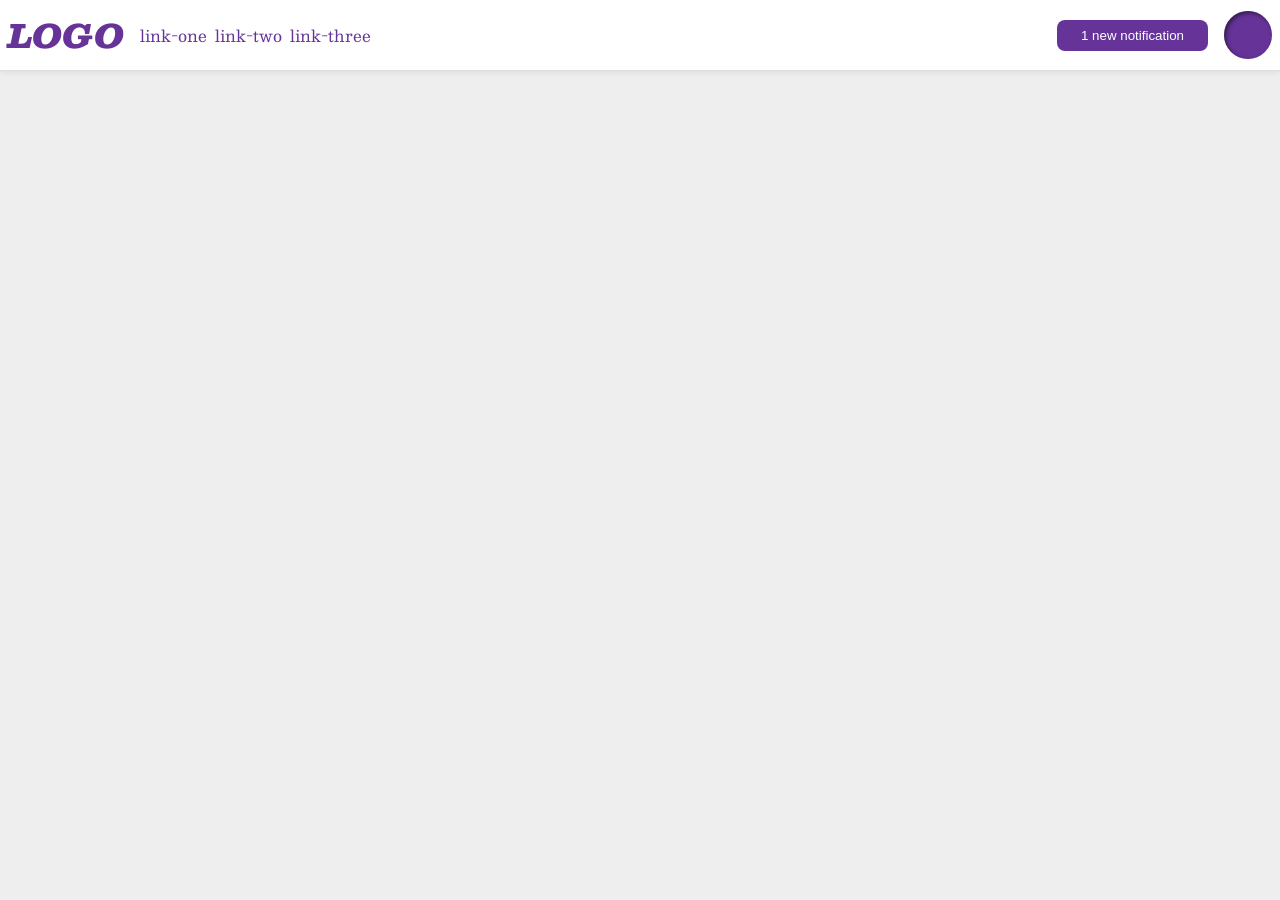
<file: foundations/flex/03-flex-header-2/index.html>
<!DOCTYPE html>
<html lang="en">
  <head>
    <meta charset="UTF-8">
    <meta http-equiv="X-UA-Compatible" content="IE=edge">
    <meta name="viewport" content="width=device-width, initial-scale=1.0">
    <title>Flex Header 2</title>
    <link rel="stylesheet" href="style.css">
  </head>
  <body>
    <div class="header">
      <div class="left">
        <div class="logo">
          LOGO
        </div>
        <ul class="links">
          <li><a href="https://google.com">link-one</a></li>
          <li><a href="https://google.com">link-two</a></li>
          <li><a href="https://google.com">link-three</a></li>
        </ul>
      </div>
      <div class="right">
        <button class="notifications">
          1 new notification
        </button>
        <div class="profile-image"></div>
      </div>
    </div>
  </body>
</html>
</file>
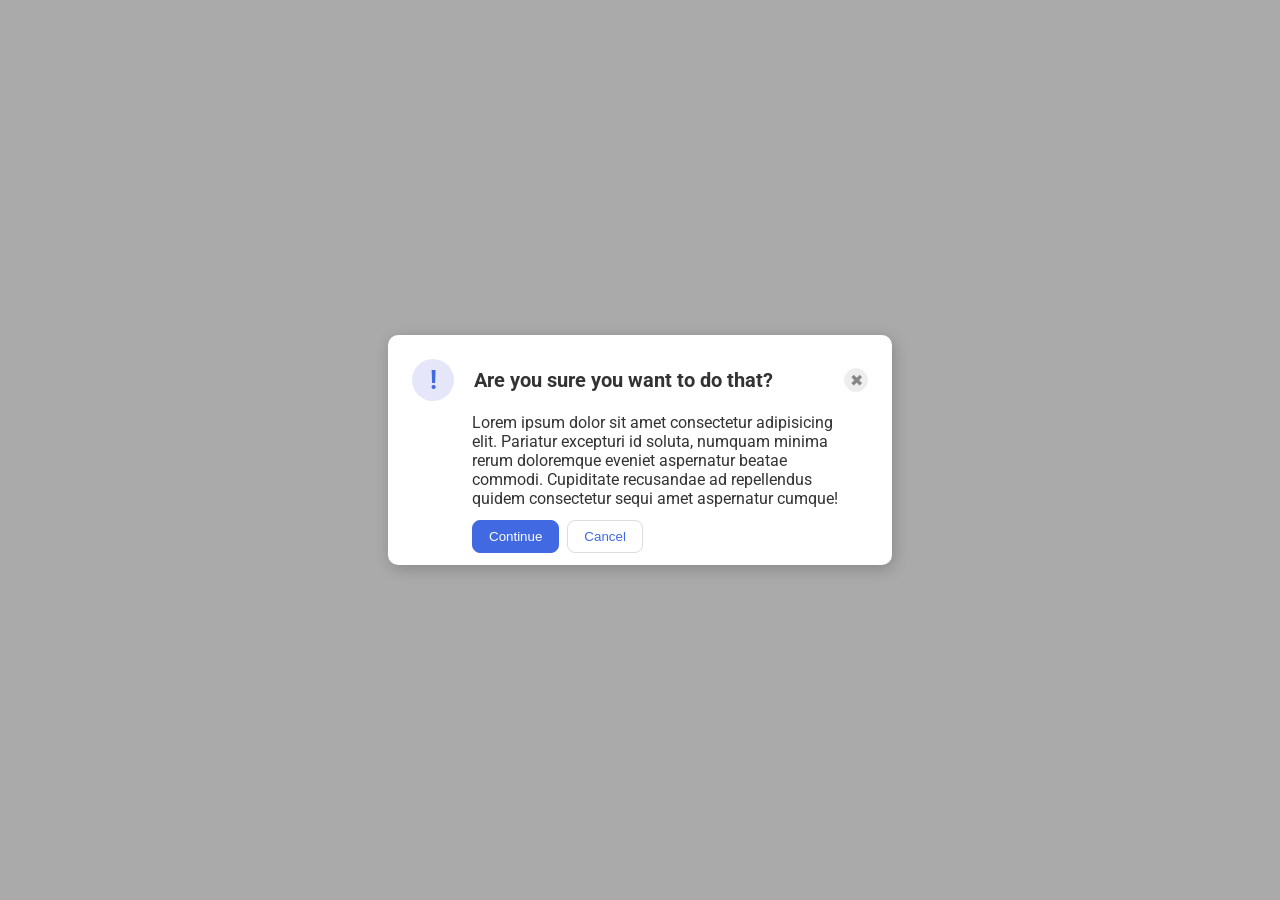
<file: foundations/flex/05-flex-modal/index.html>
<!DOCTYPE html>
<html lang="en">
  <head>
    <meta charset="UTF-8">
    <meta http-equiv="X-UA-Compatible" content="IE=edge">
    <meta name="viewport" content="width=device-width, initial-scale=1.0">
    <link rel="stylesheet" href="style.css">
    <title>Modal</title>
  </head>
  <body>
    <div class="modal">
      <div class="headings">
        <div class="left">
          <div class="icon">!</div>
          <div class="header">Are you sure you want to do that?</div>
        </div>

        <div class="right">
          <button class="close-button">✖</button>
        </div>
      </div>
      
      <div class="container">
        <div class="text">Lorem ipsum dolor sit amet consectetur adipisicing elit. Pariatur excepturi id soluta, numquam minima rerum doloremque eveniet aspernatur beatae commodi. Cupiditate recusandae ad repellendus quidem consectetur sequi amet aspernatur cumque!</div>
        <div class="btn">
          <button class="continue">Continue</button>
          <button class="cancel">Cancel</button>
        </div> 
      </div>
    </div>
  </body>
</html>
</file>
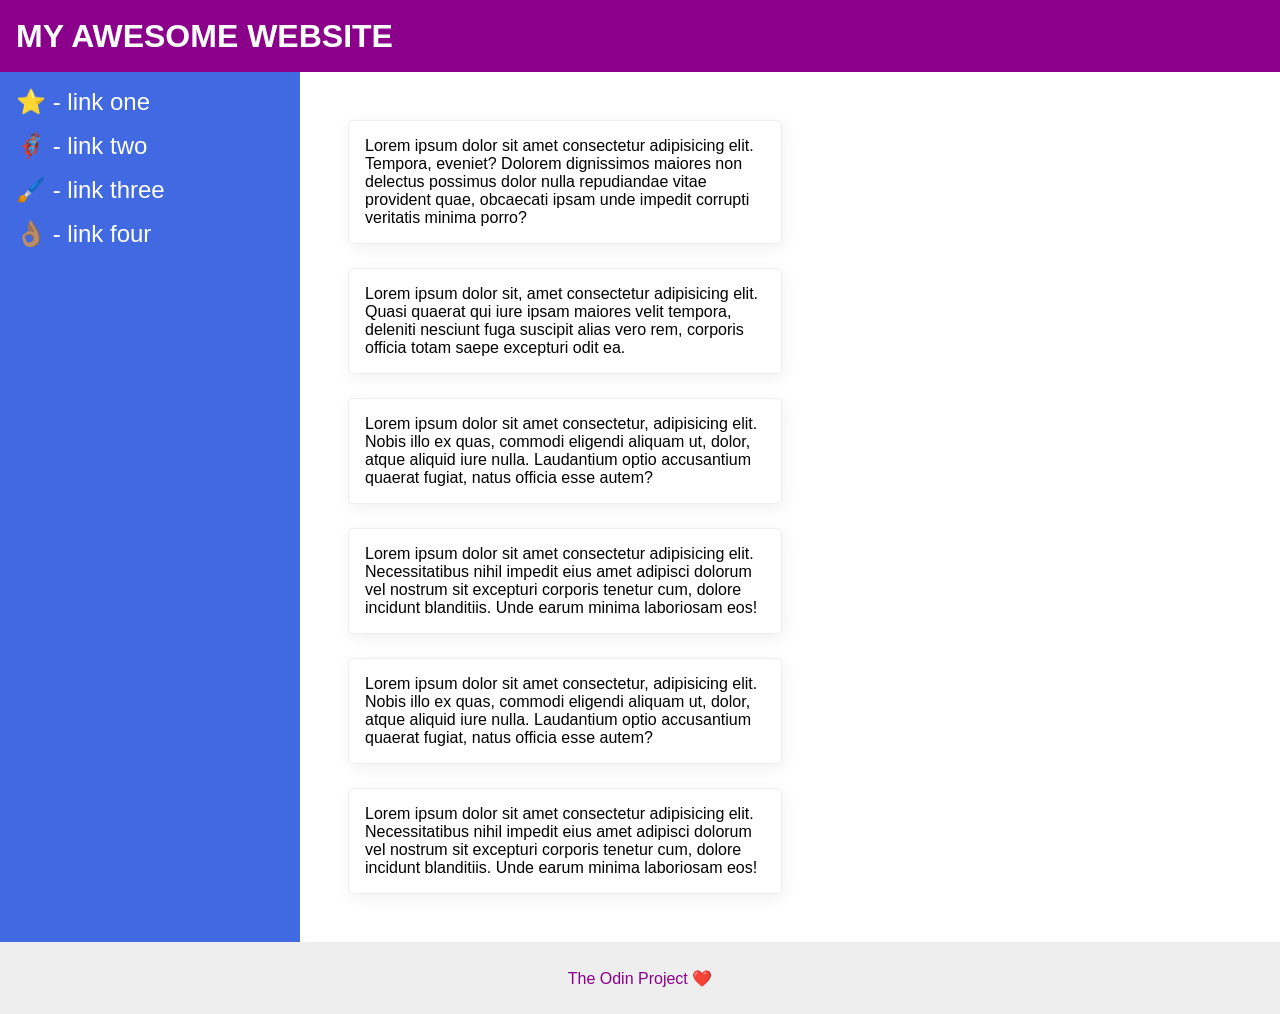
<file: foundations/flex/07-flex-layout-2/index.html>
<!DOCTYPE html>
<html lang="en">
  <head>
    <meta charset="UTF-8">
    <meta http-equiv="X-UA-Compatible" content="IE=edge">
    <meta name="viewport" content="width=device-width, initial-scale=1.0">
    <title>The Holy Grail</title>
    <link rel="stylesheet" href="style.css">
  </head>
  <body>
    <div class="header">
      MY AWESOME WEBSITE
    </div>
    
    <div class="container">
       <div class="sidebar">
        <ul>
          <li><a href="#">⭐ - link one</a></li>
          <li><a href="#">🦸🏽‍♂️ - link two</a></li>
          <li><a href="#">🖌️ - link three</a></li>
          <li><a href="#">👌🏽 - link four</a></li>
        </ul>
      </div>

      <div class="card-container">
        <div class="card">Lorem ipsum dolor sit amet consectetur adipisicing elit. Tempora, eveniet? Dolorem dignissimos maiores non delectus possimus dolor nulla repudiandae vitae provident quae, obcaecati ipsam unde impedit corrupti veritatis minima porro?</div>
        <div class="card">Lorem ipsum dolor sit, amet consectetur adipisicing elit. Quasi quaerat qui iure ipsam maiores velit tempora, deleniti nesciunt fuga suscipit alias vero rem, corporis officia totam saepe excepturi odit ea.</div>
        <div class="card">Lorem ipsum dolor sit amet consectetur, adipisicing elit. Nobis illo ex quas, commodi eligendi aliquam ut, dolor, atque aliquid iure nulla. Laudantium optio accusantium quaerat fugiat, natus officia esse autem?</div>
        <div class="card">Lorem ipsum dolor sit amet consectetur adipisicing elit. Necessitatibus nihil impedit eius amet adipisci dolorum vel nostrum sit excepturi corporis tenetur cum, dolore incidunt blanditiis. Unde earum minima laboriosam eos!</div>
        <div class="card">Lorem ipsum dolor sit amet consectetur, adipisicing elit. Nobis illo ex quas, commodi eligendi aliquam ut, dolor, atque aliquid iure nulla. Laudantium optio accusantium quaerat fugiat, natus officia esse autem?</div>
        <div class="card">Lorem ipsum dolor sit amet consectetur adipisicing elit. Necessitatibus nihil impedit eius amet adipisci dolorum vel nostrum sit excepturi corporis tenetur cum, dolore incidunt blanditiis. Unde earum minima laboriosam eos!</div>
      </div>
    </div>

    <div class="footer">
      The Odin Project ❤️
    </div>
  </body>
</html>
</file>
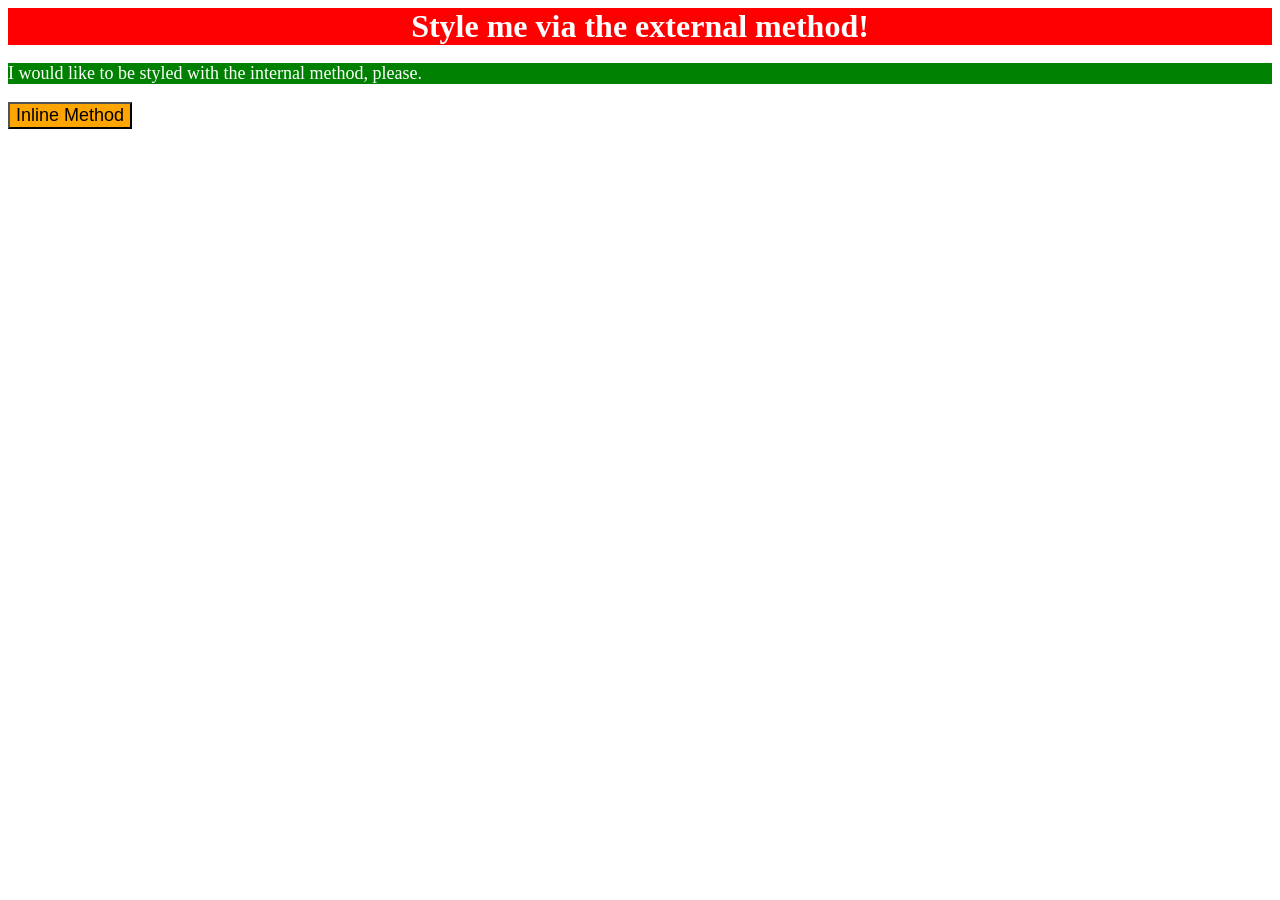
<file: foundations/intro-to-css/01-css-methods/index.html>
<!DOCTYPE html>
<html lang="en">
  <head>
    <meta charset="UTF-8">
    <meta http-equiv="X-UA-Compatible" content="IE=edge">
    <meta name="viewport" content="width=device-width, initial-scale=1.0">
    <title>Methods for Adding CSS</title>
    <link rel="stylesheet" href="style.css">
    <style>
      p {
        background-color: green;
        color: white;
        font-size: 18px;
      }
    </style>
  </head>
  <body>
    <div>Style me via the external method!</div>
    <p>I would like to be styled with the internal method, please.</p>
    <button style="background-color: orange; font-size: 18px;">Inline Method</button>
  </body>
</html>
</file>
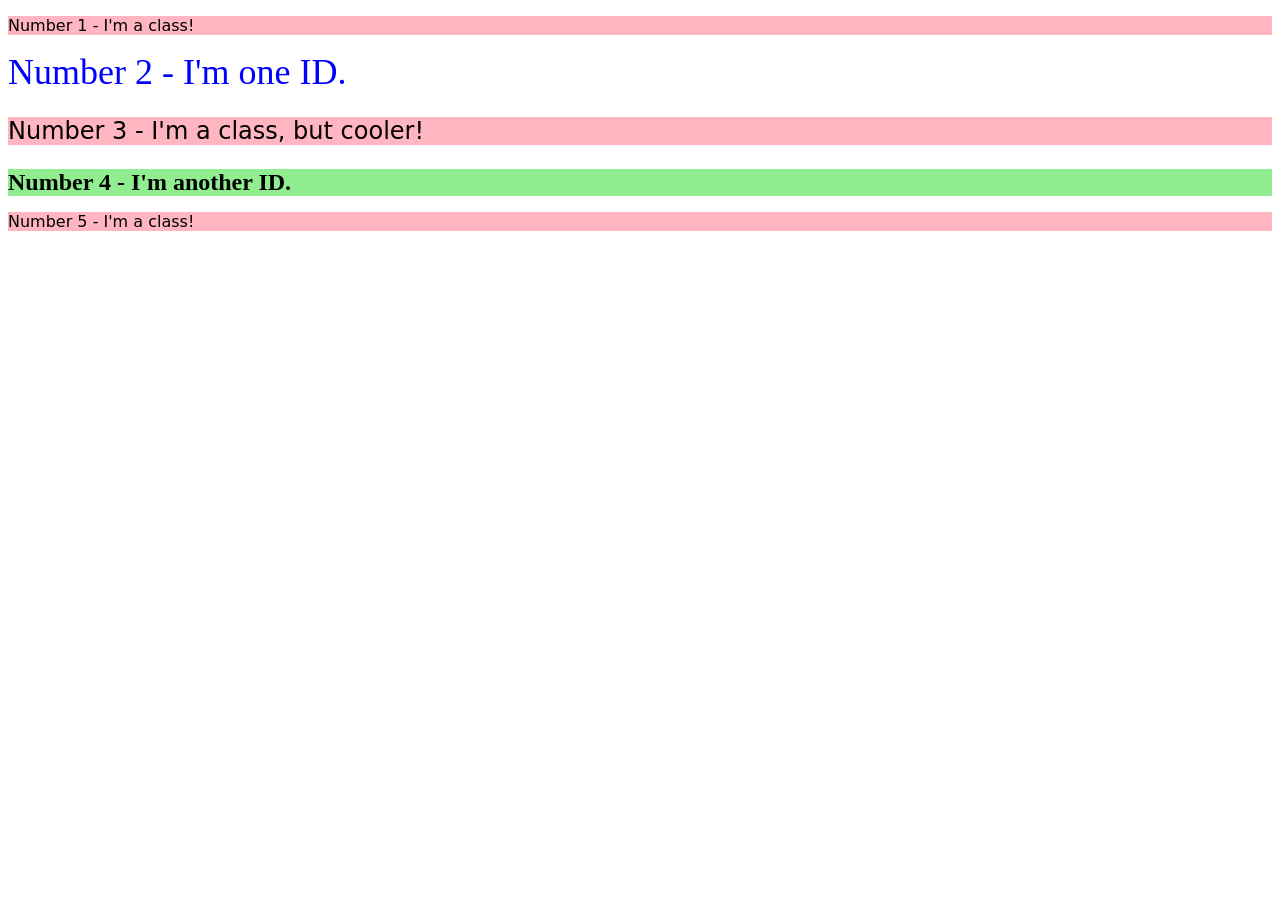
<file: foundations/intro-to-css/02-class-id-selectors/index.html>
<!DOCTYPE html>
<html lang="en">
  <head>
    <meta charset="UTF-8">
    <meta http-equiv="X-UA-Compatible" content="IE=edge">
    <meta name="viewport" content="width=device-width, initial-scale=1.0">
    <title>Class and ID Selectors</title>
    <link rel="stylesheet" href="style.css">
  </head>
  <body>
    <p class="odd">Number 1 - I'm a class!</p>
    <div class="even" id="one">Number 2 - I'm one ID.</div>
    <p class="odd" id="two">Number 3 - I'm a class, but cooler!</p>
    <div class="even" id="three">Number 4 - I'm another ID.</div>
    <p class="odd">Number 5 - I'm a class!</p>
  </body>
</html>
</file>
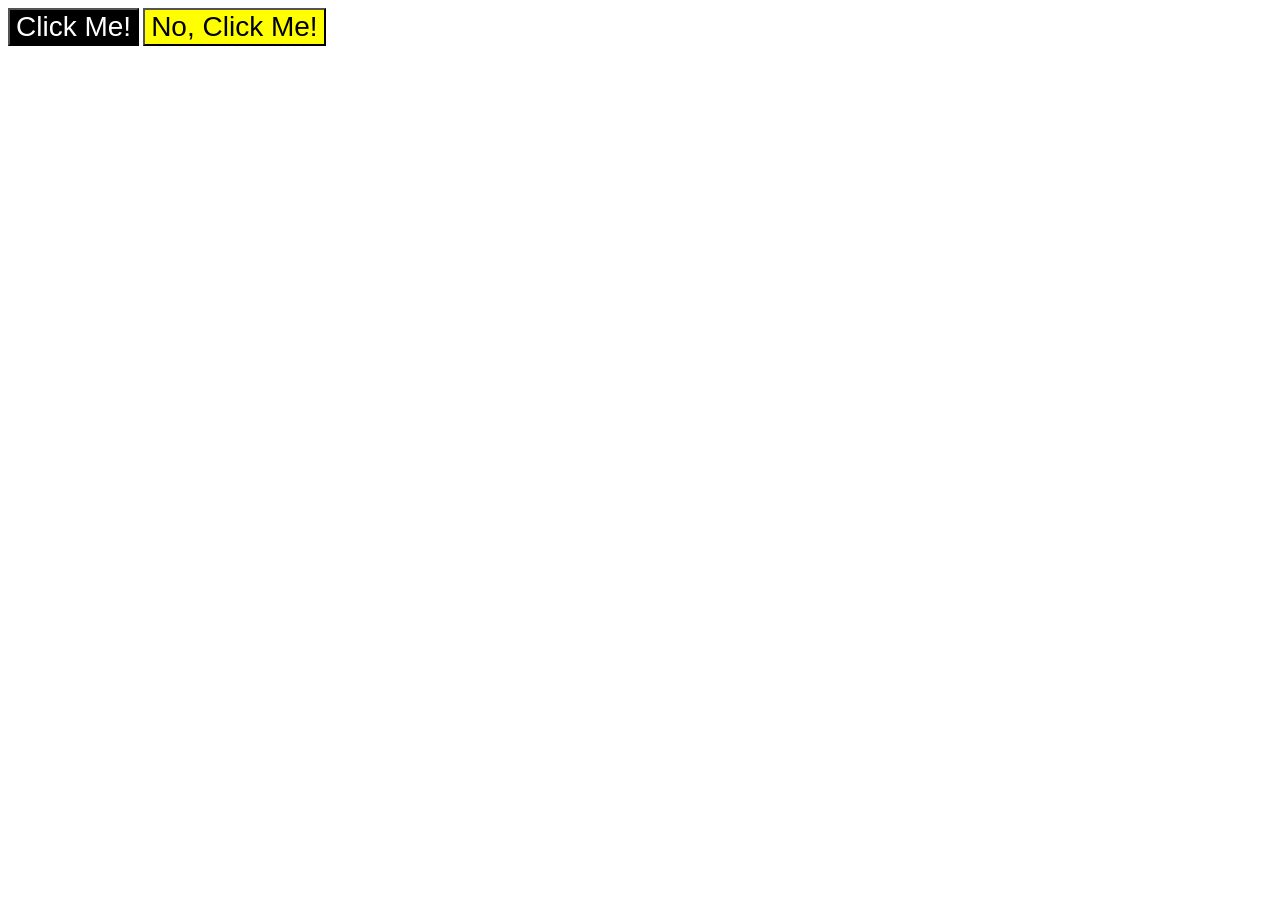
<file: foundations/intro-to-css/03-grouping-selectors/index.html>
<!DOCTYPE html>
<html lang="en">
  <head>
    <meta charset="UTF-8">
    <meta http-equiv="X-UA-Compatible" content="IE=edge">
    <meta name="viewport" content="width=device-width, initial-scale=1.0">
    <title>Grouping Selectors</title>
    <link rel="stylesheet" href="style.css">
  </head>
  <body>
    <button id="button1" class="btn">Click Me!</button>
    <button id="button2" class="btn">No, Click Me!</button>
  </body>
</html>
</file>
<file: foundations/flex/03-flex-header-2/style.css>
/* this is some magical font-importing.  
you'll learn about it later. */
@import url('https://fonts.googleapis.com/css2?family=Besley:ital,wght@0,400;1,900&display=swap');

body {
  margin: 0;
  background: #eee;
  font-family: Besley, serif;
}

.header {
  background: white;
  border-bottom: 1px solid #ddd;
  box-shadow: 0 0 8px rgba(0,0,0,.1);
  padding: 8px;
  display: flex;
  justify-content: space-between;
}

.profile-image {
  background: rebeccapurple;
  box-shadow: inset 2px 2px 4px rgba(0,0,0,.5);
  border-radius: 50%;
  width: 48px;
  height: 48px;
  gap: 8px;
}

.logo {
  color: rebeccapurple;
  font-size: 32px;
  font-weight: 900;
  font-style: italic;
  display: flex;
  gap: 8px;
}

button {
  border: none;
  border-radius: 8px;
  background: rebeccapurple;
  color: white;
  padding: 8px 24px;
}

a {
  /* this removes the line under our links */
  text-decoration: none;
  color: rebeccapurple;
}

ul {
  list-style-type: none;
  margin: 0;
  padding: 0;
  display: flex;
  gap: 8px;
}

.left {
  display: flex;
  align-items: center;
  gap: 16px;
}

.right {
  display: flex;
  align-items: center;
  gap: 16px;
}
</file>
<file: foundations/flex/05-flex-modal/style.css>
@import url('https://fonts.googleapis.com/css2?family=Roboto:wght@400;700&display=swap');

html, body {
  height: 100%;
}

body {
  font-family: Roboto, sans-serif;
  margin: 0;
  background: #aaa;
  color: #333;
  /* I'll give you this one for free lol */
  display: flex;
  align-items: center;
  justify-content: center;
}

.modal {
  background: white;
  width: 480px;
  border-radius: 10px;
  box-shadow: 2px 4px 16px rgba(0,0,0,.2);
}

.icon {
  color: royalblue;
  font-size: 26px;
  font-weight: 700;
  background: lavender;
  width: 42px;
  height: 42px;
  border-radius: 50%;
  display: flex;
  align-items: center;
  justify-content: center;
}

.close-button {
  background: #eee;
  border-radius: 50%;
  color: #888;
  font-weight: 400;
  font-size: 16px;
  height: 24px;
  width: 24px;
  display: flex;
  align-items: center;
  justify-content: center;
  border: 1px solid #eee;
  padding: 0;
}

button {
  cursor: pointer;
  padding: 8px 16px;
  border-radius: 8px;
}

button.continue {
  background: royalblue;
  border: 1px solid royalblue;
  color: white;
}

button.cancel {
  background: white;
  border: 1px solid #ddd;
  color: royalblue;
}

/* EDITED STYLE */ 
.modal {
  display: flex;
  flex-direction: column;
  padding: 12px;
}

.headings {
  display: flex;
  justify-content: space-between;
  align-items: center;
  padding: 12px;
} 

.left {
  display: flex;
  justify-content: center;
  align-items: center;
  gap: 20px;
}

.left .header {
  font-size: 20px;
  font-weight: bold;
}

.left .icon {
  flex-shrink: 0;
}

.right {
  display: flex;
  justify-content: center;
  align-items: center;
}

.container {
  display: flex;
  flex-wrap: wrap;
  justify-content: flex-start;
  align-items: center;
  padding: 0px 24px;
  margin-left: 48px;
}

.container .text {
  margin-bottom: 12px;
}


.container .btn {
  display: flex;
  gap: 8px;
}
</file>
<file: foundations/flex/07-flex-layout-2/style.css>
body {
  font-family: -apple-system, BlinkMacSystemFont, 'Segoe UI', Roboto, Oxygen, Ubuntu, Cantarell, 'Open Sans', 'Helvetica Neue', sans-serif;
  margin: 0;
  min-height: 100vh;
}

.header {
  height: 72px;
  background: darkmagenta;
  color: white;
}

.footer {
  height: 72px;
  background: #eee;
  color: darkmagenta;
}

.sidebar {
  width: 300px;
  background: royalblue;
  box-sizing: border-box;
}

.card {
  border: 1px solid #eee;
  box-shadow: 2px 4px 16px rgba(0,0,0,.06);
  border-radius: 4px;
}

/*EDITED STYLE */

body {
  display: flex;
  flex-direction: column;
}

.header {
  display: flex;
  align-items: center;
  font-size: 32px;
  font-weight: 900;
  padding: 0 16px;
}

.container {
  display: flex;
  flex: 1;
}

.sidebar {
  display: flex;
  flex-shrink: 0;
  height: auto;
  width: 300px;
  padding: 16px;
}

.sidebar ul {
  list-style: none;
  margin: 0;
  padding: 0;
}

.sidebar li {
  margin-bottom: 16px;
}

.sidebar a {
  text-decoration: none;
  color: #ffffff;
  font-size: 24px;
}

.card-container {
  display: flex;
  flex-wrap: wrap;
  padding: 48px;
  gap: 24px;
}

.card-container .card {
  display: flex;
  height: auto;
  width: 400px;
  padding: 16px;
}

.footer {
  display: flex;
  justify-content: center;
  align-items: center;
}
</file>
<file: foundations/intro-to-css/01-css-methods/style.css>
div {
    background-color: red;
    color: white;
    font-size: 32px;
    text-align: center;
    font-weight: bold;
}
</file>
<file: foundations/intro-to-css/02-class-id-selectors/style.css>
/* Add CSS Styling */
.odd {
    background-color: rgb(255, 182, 193);
    font-family: Verdana, 'DejaVu Sans', sans-serif;
}

#one {
    color: rgb(0, 0, 255);
    font-size: 36px;
}

#two {
    font-size: 24px;
}

#three {
    background-color: rgb(144, 238, 144);
    font-size: 24px;
    font-weight: bold;
}
</file>
<file: foundations/intro-to-css/03-grouping-selectors/style.css>
/* Add CSS Styling */
#button1 {
    background-color: rgb(0, 0, 0);
    color: rgb(255, 255, 255);
}

#button2 {
    background-color: rgb(255, 255, 0);
}

.btn {
    font-size: 28px;
    font-family: Helvetica, 'Times New Roman', sans-serif;
}
</file>
